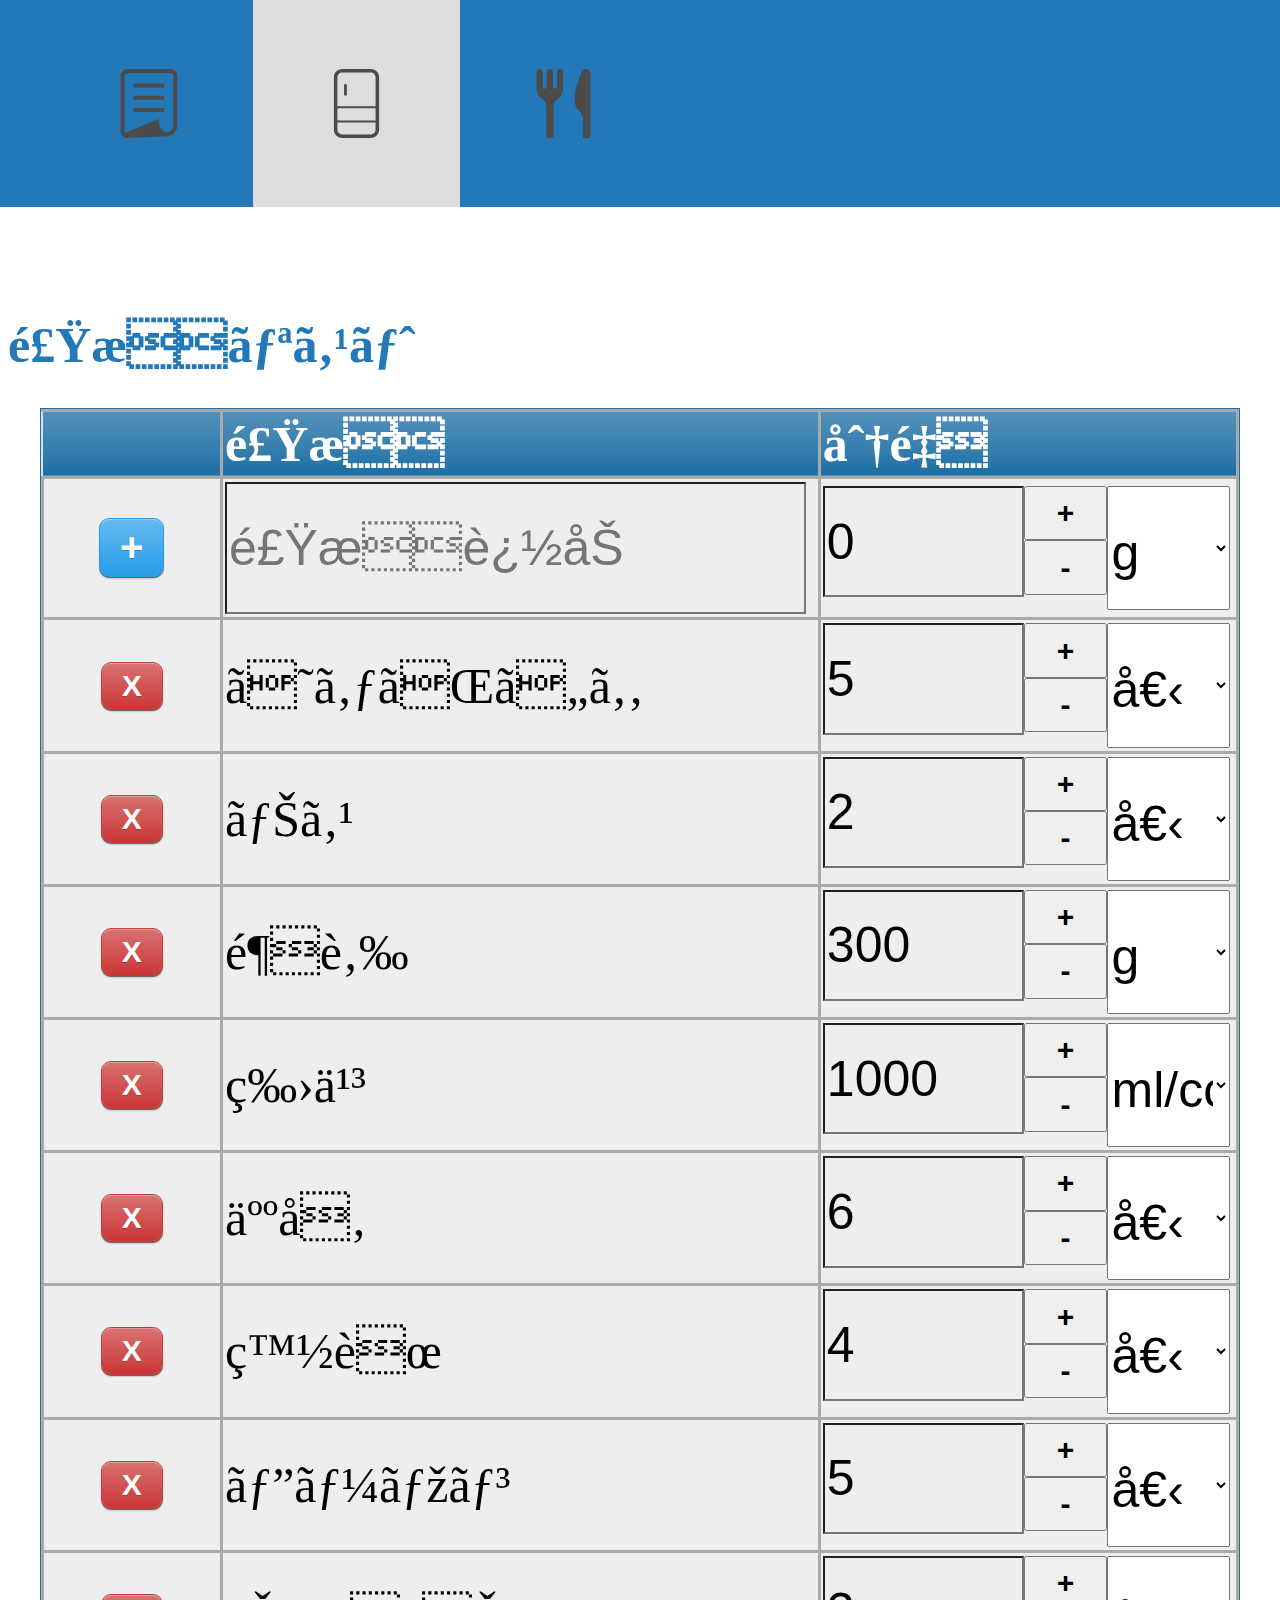
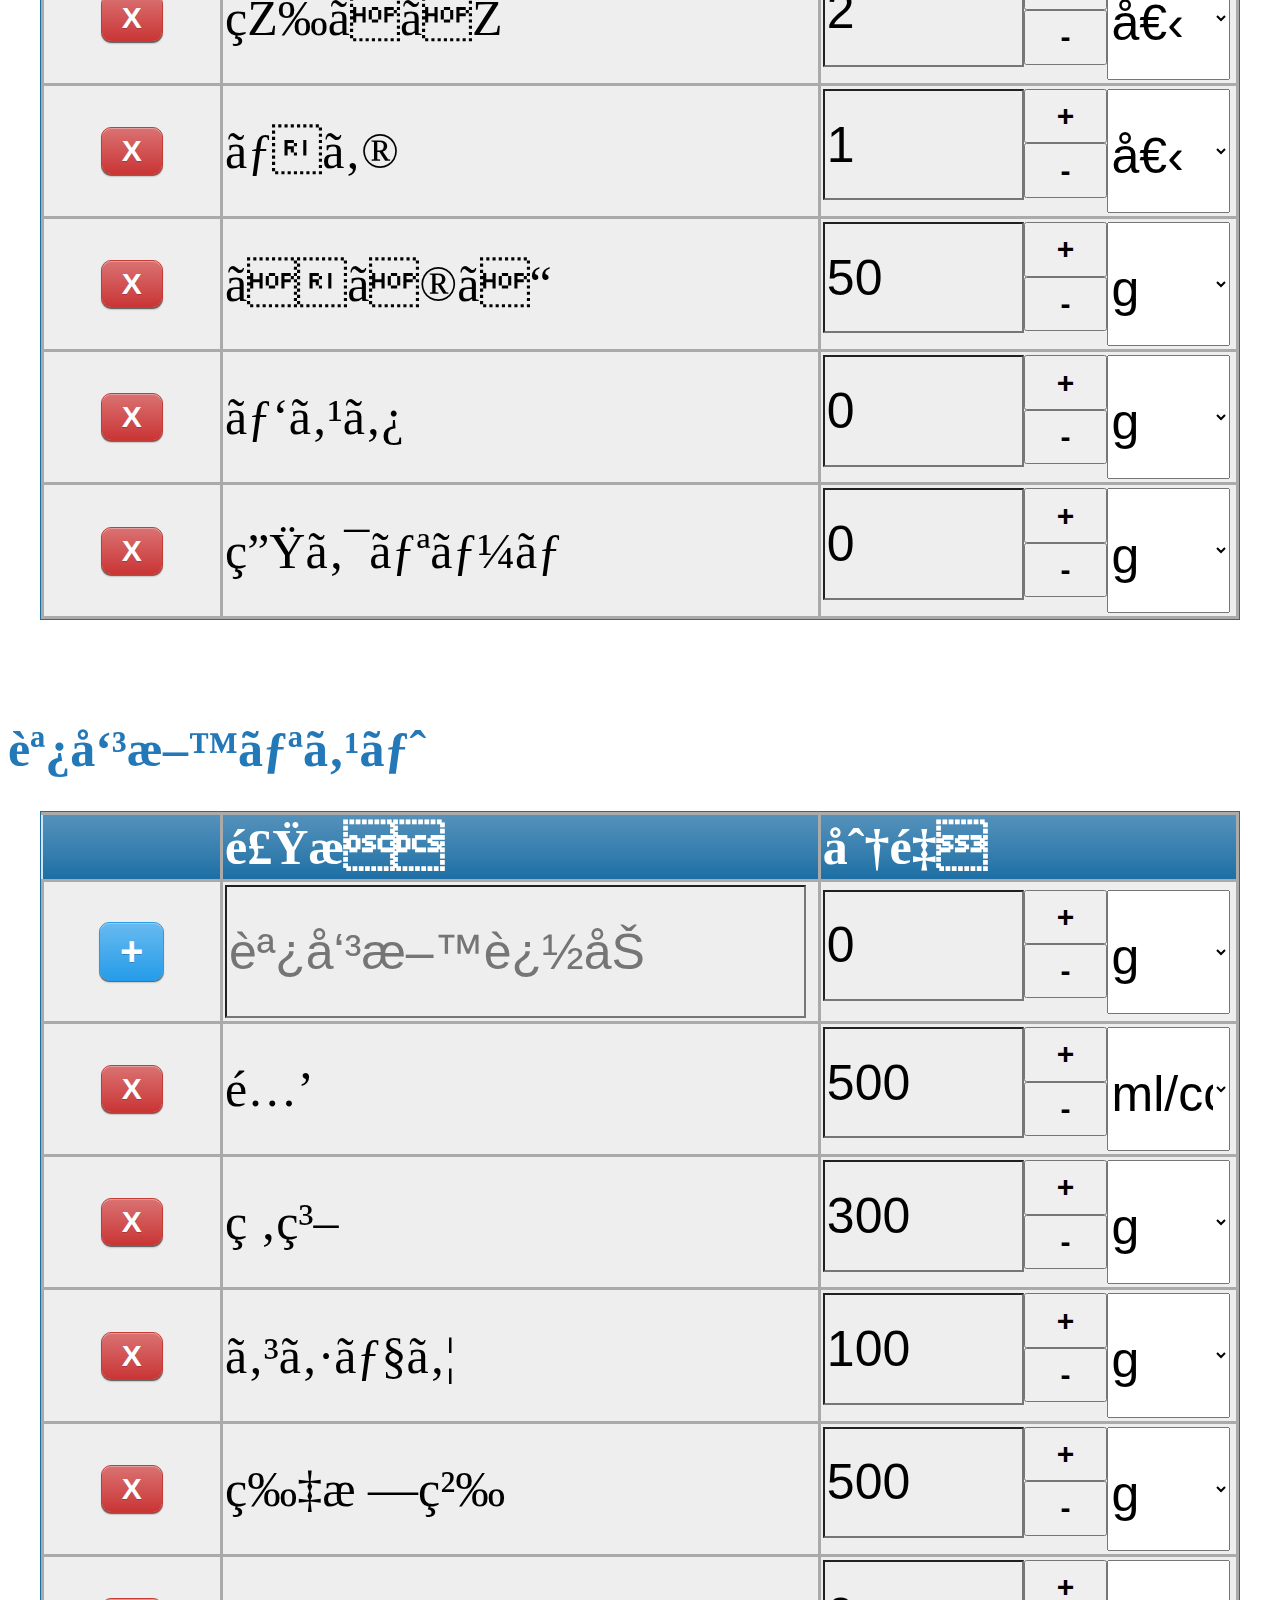
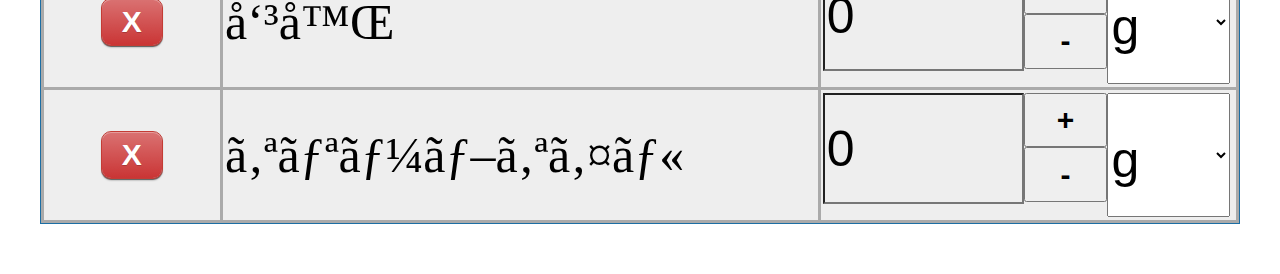
<file: foodList.html>
<!DOCTYPE html>
<html>
<head>
	<title>食材リスト</title>

	<link  rel="stylesheet" type="text/css" href="base/main.css">
	<link  rel="stylesheet" type="text/css" href="base/button.css">
	<link  rel="stylesheet" type="text/css" href="foodList/table.css">
	<link  rel="stylesheet" type="text/css" href="foodList/main.css">

	<script type="text/javascript" src="base/navBar.js" charset="utf-8"></script>
	<script type="text/javascript" src="foodList/background.js" charset="utf-8"></script>
</head>
<body>

<div class="navbar">
	<img class="navIcon" src="base/img/receiptIcon.svg" id="readReceipt" style="margin-left: 4%;">
	<img class="navIcon" src="base/img/foodListIcon.svg" id="foodList" style="background: #ddd;">
	<img class="navIcon" src="base/img/eatIcon.svg" id="searchRecipes">
</div>

<div class="main">
	
	<h1>食材リスト</h1>
	
	<table id="foodList" class="blueTable">
	<thead class="tableHead">
	<tr data-id="-1">
	<th class="th" style="width: 15%"></th>
	<th class="th" style="width: 50%">食材</th>
	<th class="th" style="width: 35%">分量</th>
	</tr>
	</thead>
	<tbody>
	<tr data-id="-1">
	<td class="tbCell"><button class="button blue removeItem" style="font-size: 40px;">+</button></td>
	<td class="tbCell"><input placeholder="食材追加" style="width: 97%;"></input></td>
	<td class="tbCell">
		<input type="number" value="0">
		<div class="qb"><button>+</button><button>-</button></div>
		<div><select>
			<option>g</option><option>ml/cc</option><option>個</option><option>枚</option><option>cm</option>
		</select></div>
	</td>
	</tr>
	<tr data-id="0">
	<td class="tbCell"><button class="button red removeItem">X</button></td>
	<td class="tbCell">じゃがいも</td>
	<td class="tbCell">
		<input type="number" value="5">
		<div class="qb"><button>+</button><button>-</button></div>
		<div><select>
			<option>g</option><option>ml/cc</option><option selected>個</option><option>枚</option><option>cm</option>
		</select></div>
	</td>
	</tr>
	<tr data-id="1">
	<td class="tbCell"><button class="button red removeItem">X</button></td>
	<td class="tbCell">ナス</td>
	<td class="tbCell">
		<input type="number" value="2">
		<div class="qb"><button>+</button><button>-</button></div>
		<div><select>
			<option>g</option><option>ml/cc</option><option selected>個</option><option>枚</option><option>cm</option>
		</select></div>
	</input></td>
	</tr>
	<tr data-id="2">
	<td class="tbCell"><button class="button red removeItem">X</button></td>
	<td class="tbCell">鶏肉</td>
	<td class="tbCell">
		<input type="number" value="300">
		<div class="qb"><button>+</button><button>-</button></div>
		<div><select>
			<option selected>g</option><option>ml/cc</option><option>個</option><option>枚</option><option>cm</option>
		</select></div>
	</input></td>
	</tr>
	<tr data-id="3">
	<td class="tbCell"><button class="button red removeItem">X</button></td>
	<td class="tbCell">牛乳</td>
	<td class="tbCell">
		<input type="number" value="1000">
		<div class="qb"><button>+</button><button>-</button></div>
		<div><select>
			<option>g</option><option selected>ml/cc</option><option>個</option><option>枚</option><option>cm</option>
		</select></div>
	</input></td>
	</tr>
	<tr data-id="4">
	<td class="tbCell"><button class="button red removeItem">X</button></td>
	<td class="tbCell">人参</td>
	<td class="tbCell">
		<input type="number" value="6">
		<div class="qb"><button>+</button><button>-</button></div>
		<div><select>
			<option>g</option><option>ml/cc</option><option selected>個</option><option>枚</option><option>cm</option>
		</select></div>
	</input></td>
	</tr>
	<tr data-id="5">
	<td class="tbCell"><button class="button red removeItem">X</button></td>
	<td class="tbCell">白菜</td>
	<td class="tbCell">
		<input type="number" value="4">
		<div class="qb"><button>+</button><button>-</button></div>
		<div><select>
			<option>g</option><option>ml/cc</option><option selected>個</option><option>枚</option><option>cm</option>
		</select></div>
	</td>
	</tr>
	<tr data-id="6">
	<td class="tbCell"><button class="button red removeItem">X</button></td>
	<td class="tbCell">ピーマン</td>
	<td class="tbCell">
		<input type="number" value="5">
		<div class="qb"><button>+</button><button>-</button></div>
		<div><select>
			<option>g</option><option>ml/cc</option><option selected>個</option><option>枚</option><option>cm</option>
		</select></div>
	</td>
	</tr>
	<tr data-id="7">
	<td class="tbCell"><button class="button red removeItem">X</button></td>
	<td class="tbCell">玉ねぎ</td>
	<td class="tbCell">
		<input type="number" value="2">
		<div class="qb"><button>+</button><button>-</button></div>
		<div><select>
			<option>g</option><option>ml/cc</option><option selected>個</option><option>枚</option><option>cm</option>
		</select></div>
	</input></td>
	</tr>
	<tr data-id="8">
	<td class="tbCell"><button class="button red removeItem">X</button></td>
	<td class="tbCell">ネギ</td>
	<td class="tbCell">
		<input type="number" value="1">
		<div class="qb"><button>+</button><button>-</button></div>
		<div><select>
			<option>g</option><option>ml/cc</option><option selected>個</option><option>枚</option><option>cm</option>
		</select></div>
	</input></td>
	</tr>
	<tr data-id="9">
	<td class="tbCell"><button class="button red removeItem">X</button></td>
	<td class="tbCell">きのこ</td>
	<td class="tbCell">
		<input type="number" value="50">
		<div class="qb"><button>+</button><button>-</button></div>
		<div><select>
			<option selected>g</option><option>ml/cc</option><option>個</option><option>枚</option><option>cm</option>
		</select></div>
	</input></td>
	</tr>
	<tr data-id="10">
	<td class="tbCell"><button class="button red removeItem">X</button></td>
	<td class="tbCell">パスタ</td>
	<td class="tbCell">
		<input type="number" value="0">
		<div class="qb"><button>+</button><button>-</button></div>
		<div><select>
			<option>g</option><option>ml/cc</option><option>個</option><option>枚</option><option>cm</option>
		</select></div>
	</input></td>
	</tr>
	<tr data-id="11">
	<td class="tbCell"><button class="button red removeItem">X</button></td>
	<td class="tbCell">生クリーム</td>
	<td class="tbCell">
		<input type="number" value="0">
		<div class="qb"><button>+</button><button>-</button></div>
		<div><select>
			<option>g</option><option>ml/cc</option><option>個</option><option>枚</option><option>cm</option>
		</select></div>
	</input></td>
	</tr>
	</tbody>
	</table>

<!-- 11-------------------------------------------------------------12 -->
	
	<h1 style="margin-top: 100px;">調味料リスト</h1>

	<table id="seasoningList" class="blueTable" style="margin-bottom: 50px;">
	<thead class="tableHead">
	<tr data-id="-1">
	<th class="th" style="width: 15%"></th>
	<th class="th" style="width: 50%">食材</th>
	<th class="th" style="width: 35%">分量</th>
	</tr>
	</thead>
	<tbody>
	<tr data-id="-1">
	<td class="tbCell"><button class="button blue removeItem" style="font-size: 40px;">+</button></td>
	<td class="tbCell"><input placeholder="調味料追加" style="width: 97%;"></input></td>
	<td class="tbCell">
		<input type="number" value="0">
		<div class="qb"><button>+</button><button>-</button></div>
		<div><select>
			<option>g</option><option>ml/cc</option><option>個</option><option>枚</option><option>cm</option>
		</select></div>
	</td>
	</tr>
	<tr data-id="12">
	<td class="tbCell"><button class="button red removeItem">X</button></td>
	<td class="tbCell">酒</td>
	<td class="tbCell">
		<input type="number" value="500">
		<div class="qb"><button>+</button><button>-</button></div>
		<div><select>
			<option>g</option><option selected>ml/cc</option><option>個</option><option>枚</option><option>cm</option>
		</select></div>
	</td>
	</tr>
	<tr data-id="13">
	<td class="tbCell"><button class="button red removeItem">X</button></td>
	<td class="tbCell">砂糖</td>
	<td class="tbCell">
		<input type="number" value="300">
		<div class="qb"><button>+</button><button>-</button></div>
		<div><select>
			<option selected>g</option><option>ml/cc</option><option>個</option><option>枚</option><option>cm</option>
		</select></div>
	</input></td>
	</tr>
	<tr data-id="14">
	<td class="tbCell"><button class="button red removeItem">X</button></td>
	<td class="tbCell">コショウ</td>
	<td class="tbCell">
		<input type="number" value="100">
		<div class="qb"><button>+</button><button>-</button></div>
		<div><select>
			<option selected>g</option><option>ml/cc</option><option>個</option><option>枚</option><option>cm</option>
		</select></div>
	</input></td>
	</tr>
	<tr data-id="15">
	<td class="tbCell"><button class="button red removeItem">X</button></td>
	<td class="tbCell">片栗粉</td>
	<td class="tbCell">
		<input type="number" value="500">
		<div class="qb"><button>+</button><button>-</button></div>
		<div><select>
			<option selected>g</option><option>ml/cc</option><option>個</option><option>枚</option><option>cm</option>
		</select></div>
	</input></td>
	</tr>
	<tr data-id="16">
	<td class="tbCell"><button class="button red removeItem">X</button></td>
	<td class="tbCell">味噌</td>
	<td class="tbCell">
		<input type="number" value="0">
		<div class="qb"><button>+</button><button>-</button></div>
		<div><select>
			<option>g</option><option>ml/cc</option><option>個</option><option>枚</option><option>cm</option>
		</select></div>
	</input></td>
	</tr>
	<tr data-id="17">
	<td class="tbCell"><button class="button red removeItem">X</button></td>
	<td class="tbCell">オリーブオイル</td>
	<td class="tbCell">
		<input type="number" value="0">
		<div class="qb"><button>+</button><button>-</button></div>
		<div><select>
			<option>g</option><option>ml/cc</option><option>個</option><option>枚</option><option>cm</option>
		</select></div>
	</input></td>
	</tr>
	</tbody>
	</table>
	
</div>


</body>
</html>
</file>
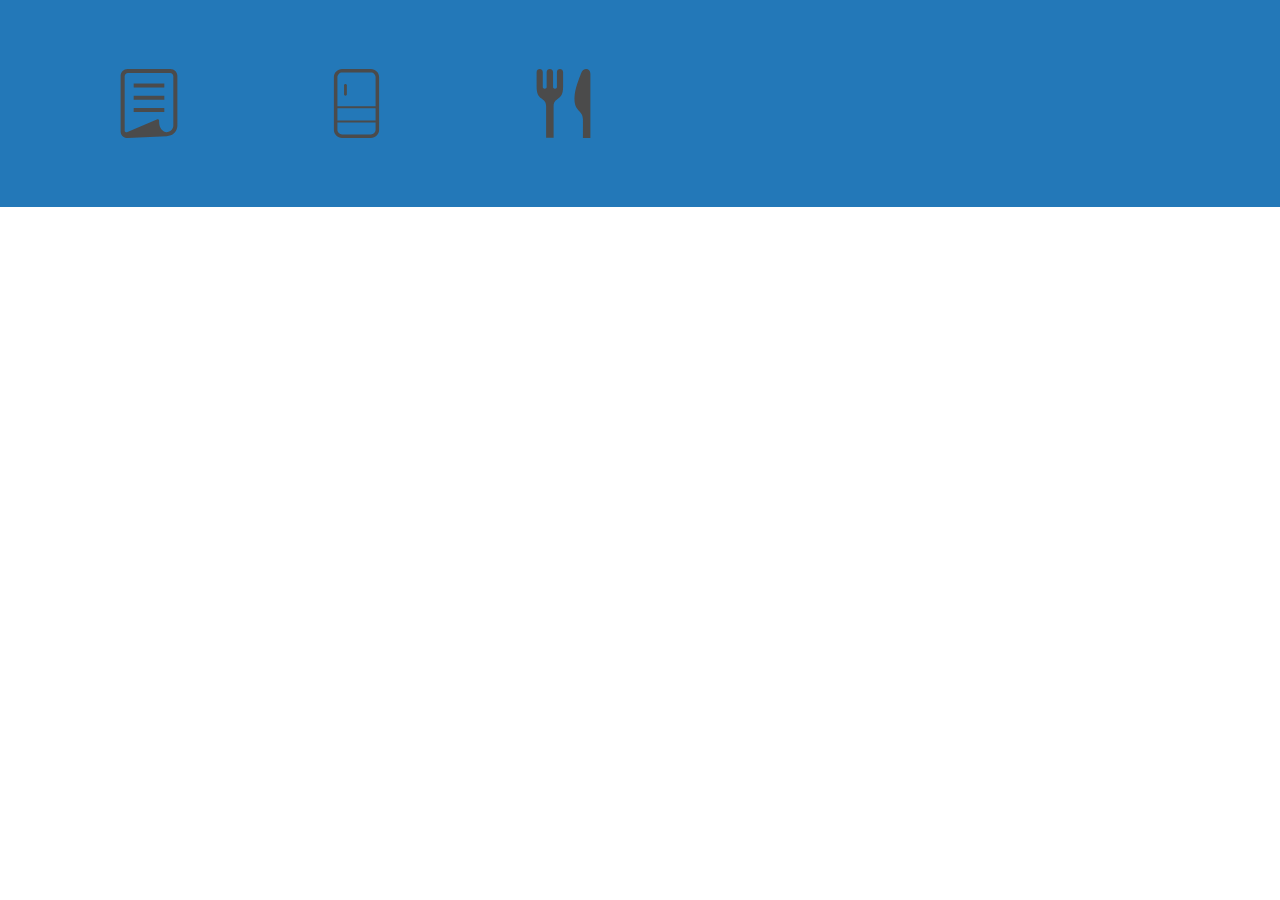
<file: home.html>
<!DOCTYPE html>
<html>
<head>
	<title>ホーム画面</title>

	<link  rel="stylesheet" type="text/css" href="base/main.css">
	<link  rel="stylesheet" type="text/css" href="base/button.css">

	<script type="text/javascript" src="base/navBar.js" charset="utf-8"></script>
</head>
<body>

<div class="navbar">
	<img class="navIcon" src="base/img/receiptIcon.svg" id="readReceipt" style="margin-left: 4%;">
	<img class="navIcon" src="base/img/foodListIcon.svg" id="foodList">
	<img class="navIcon" src="base/img/eatIcon.svg" id="searchRecipes">
</div>

<div class="main"></div>
  

</body>
</html>
</file>
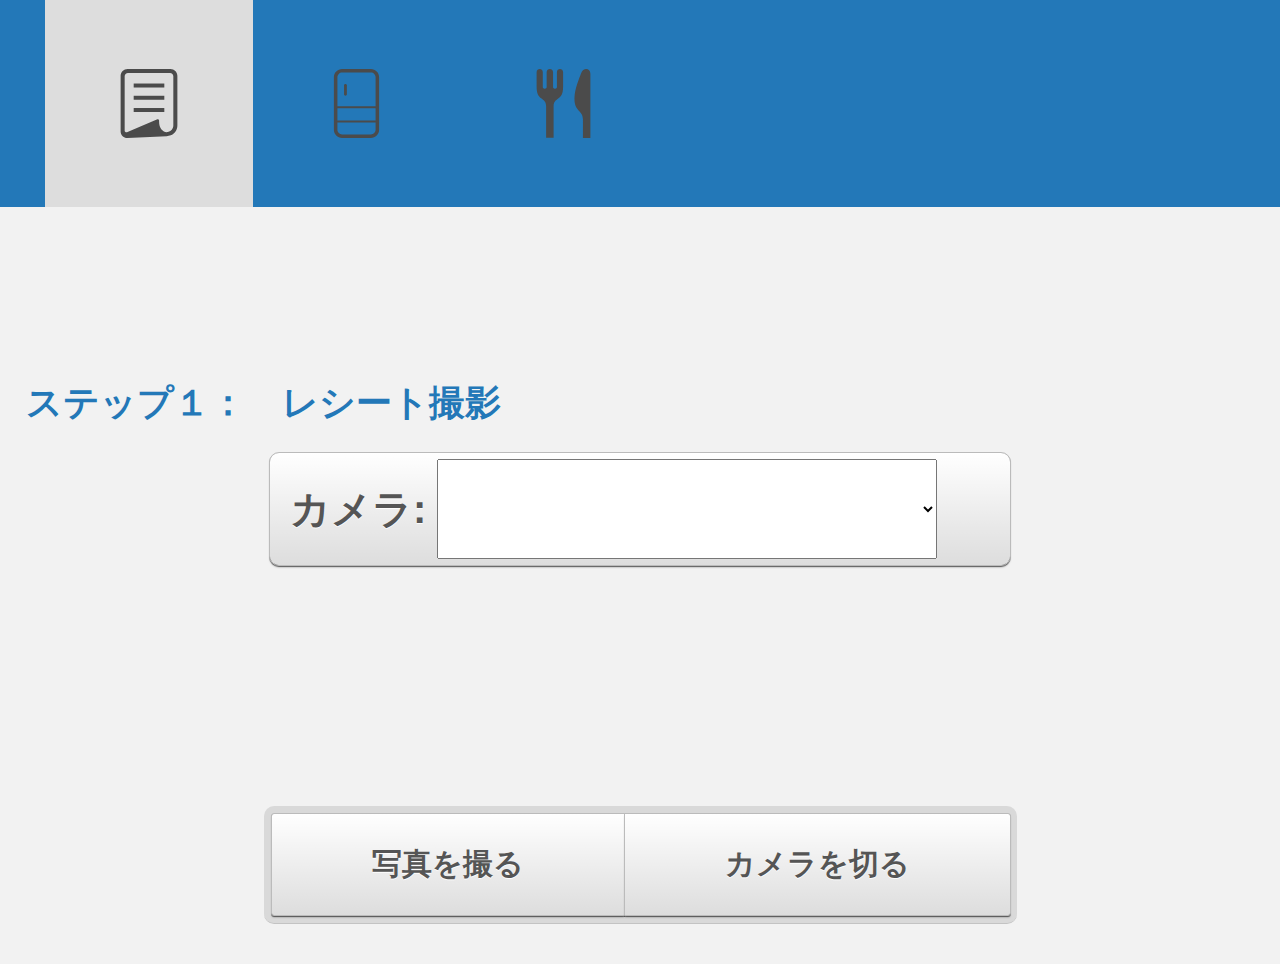
<file: readReceipt.html>
﻿<html>
<head>
	<title>レシート読み込み</title>
	
	<link rel="stylesheet" type="text/css" href="base/button.css">
	<link  rel="stylesheet" type="text/css" href="base/main.css">
	<link rel="stylesheet" type="text/css" href="readReceipt/main.css">
	
	<script src="readReceipt/background.js" charset="utf-8"></script>
	<script src="base/navBar.js" charset="utf-8"></script>
</head>
<body>

<div id="container">

	<div class="navbar">
		<img class="navIcon" src="base/img/receiptIcon.svg" id="readReceipt" style="margin-left: 4%; background: #ddd;">
		<img class="navIcon" src="base/img/foodListIcon.svg" id="foodList">
		<img class="navIcon" src="base/img/eatIcon.svg" id="searchRecipes">
	</div>

	<h1 style="margin-top: 30%">&ensp;ステップ１：　レシート撮影&ensp;</h1>

	<div class="select"  style="display: none">
		<label for="audioSource">マイク: </label><select id="audioSource"></select>
	</div>

	<div class="select center button" style="margin-bottom: 40px; width: 700px">
		<label for="videoSource" style="font-size: 40px">カメラ: </label><select id="videoSource"></select>
	</div>

	<video id="player" class="center ol" style="margin-bottom: 40px" autoplay muted playsinline></video>

	<div class="centered" style="margin-bottom: 40px">
		<ul class="button-group">
			<li><button id="capture" class="large button" style="">写真を撮る</button>
			<li><button id="stopStream" class="large button" style="">カメラを切る</button>
		</ul>
		
</div>


<div id="photoSave" style="display: none">
	<h1>&ensp;ステップ2：　レシート読み取り&ensp;</h1>
	
	<canvas id="canvas" class="center ol" style="margin-bottom:40px; background-color: rgba(212, 255, 244, 1.0)"></canvas>

	<button id="ocr" class="center button large" style="margin-bottom: 40px">読み取る</button>
	
	<br>
</div>

<div id="scanResult" style="display: none">
	<h1>&ensp;追加された商品&ensp;</h1>
	<p>生データ</p>
	<p id="ocrRes" class="ol hide-scrollbar" style="margin-left: auto; margin-right:auto; margin-bottom: 40px; font-size: 20px; height: 100px; width: 60%; background-color: rgba(255, 255, 255, 0.9);"></p>
	
	<hr>
	
	<p>(商品データ)</p>
	<p id="resClean" class="ol center" style="width: 80%;font-size: 30px; background-color: rgba(255, 255, 255, 0.9);"></p>
</div>

</div>
</body>
</html>
</file>
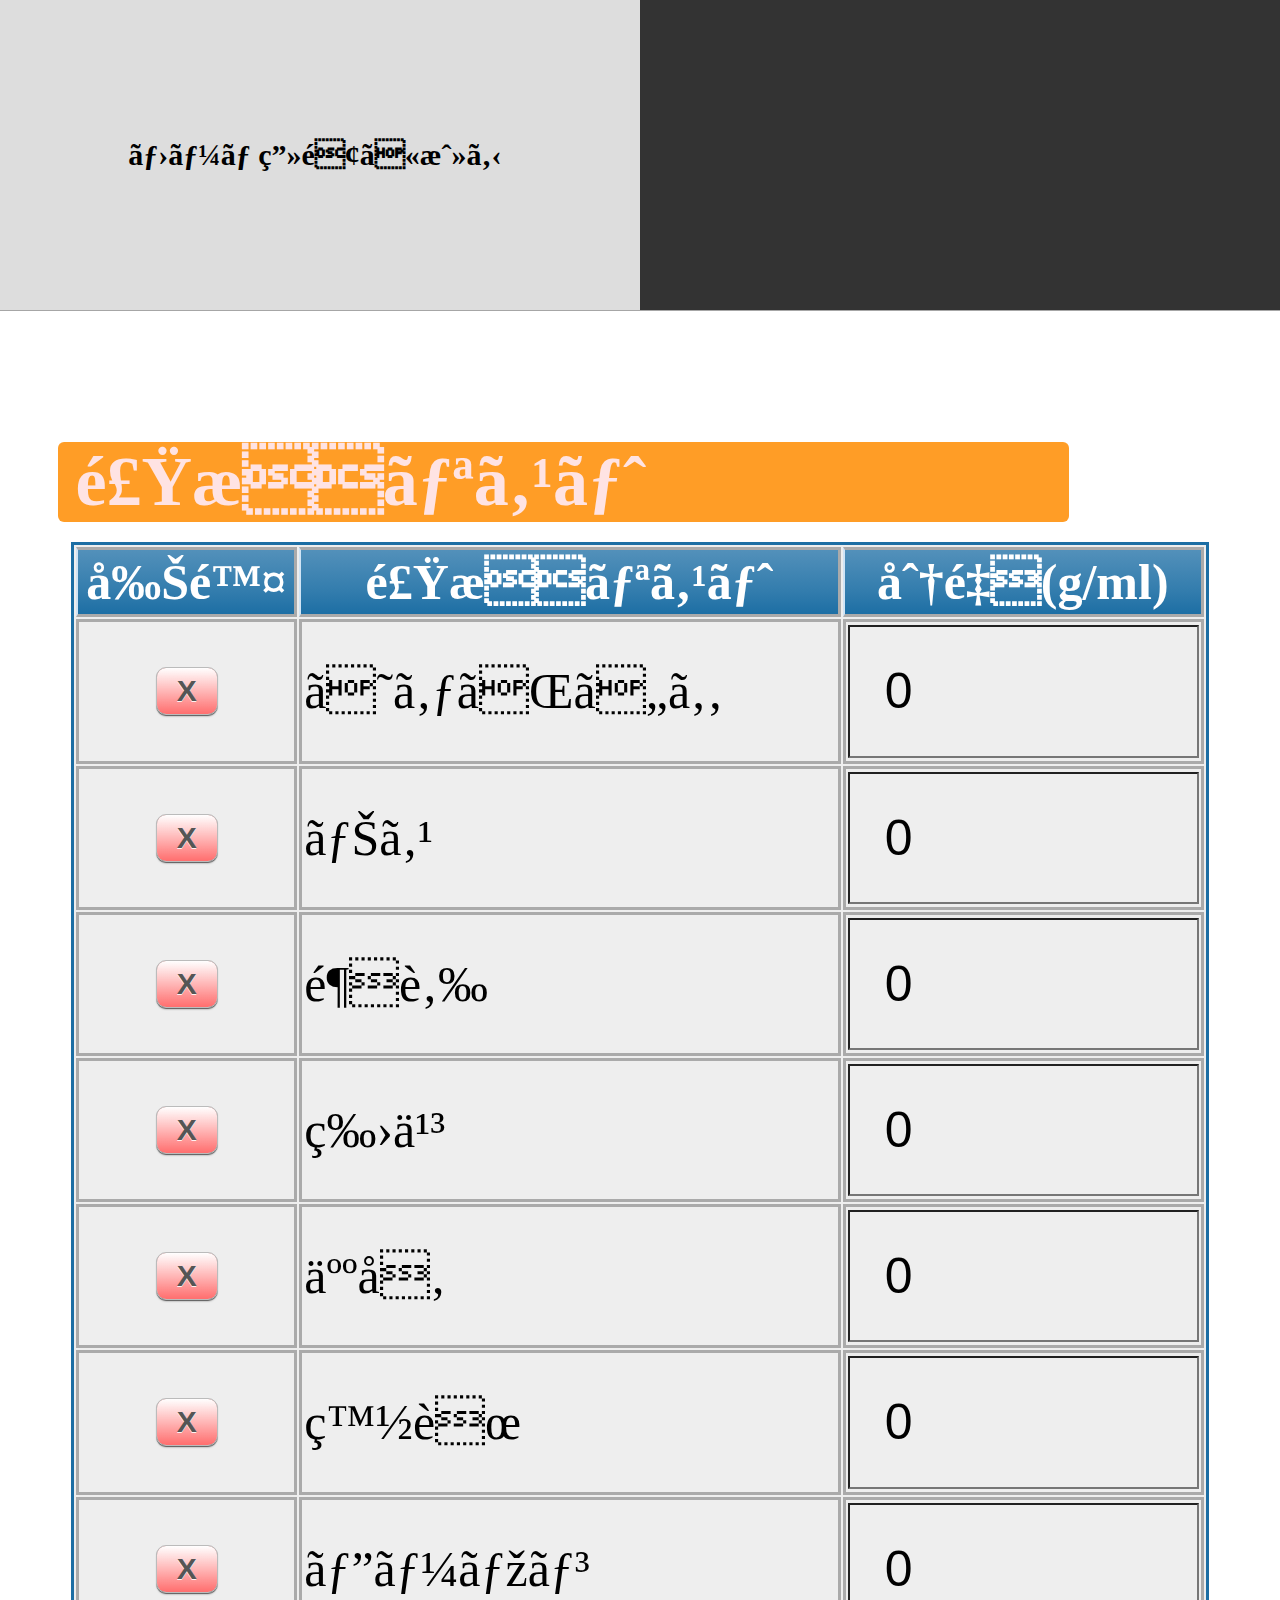
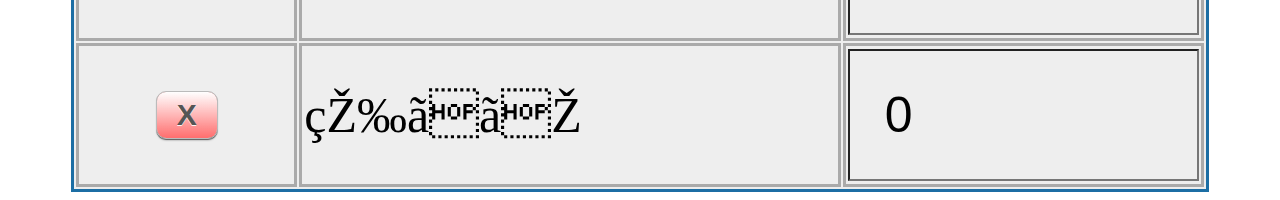
<file: viewSavedData.html>
<html>
<head>
	<title>食材リスト</title>
	
	<script src="viewSavedData/background.js" charset="utf-8"></script>

	<link rel="stylesheet" type="text/css" href="viewSavedData/button.css">
	<link rel="stylesheet" type="text/css" href="viewSavedData/table.css">
	<link rel="stylesheet" type="text/css" href="viewSavedData/main.css">
	
</head>
<body>

<div class="navbar">
	<a id="toHome">ホーム画面に戻る</a>
</div>

<div id="container" style="margin-top: 35%">
	
	<h1>&nbsp;食材リスト</h1>
	
	<table class="blueTable" style="background-color: #eeeeee; border-style: solid; border-color: #1c6ea4; width: 90%; margin-left: auto; margin-right: auto">
	<thead style="background: linear-gradient(#5592bb 0%, #327cad 66%, #1c6ea4 100%); border-bottom: 2px solid #444444">
	<tr data-id="-1">
	<th class="th" style="width: 15%">削除</th>
	<th class="th" style="width: 45%">食材リスト</th>
	<th class="th" style="width: 30%">分量(g/ml)</th>
	</tr>
	</thead>
	<tbody>
	<tr data-id="0">
	<td class="tbCell"><button class="button removeItem">X</button></td>
	<td class="tbCell">じゃがいも</td>
	<td class="tbCell"><input type="number" step="10" class="setAmount" value="0"></input></td>
	</tr>
	<tr data-id="1">
	<td class="tbCell"><button class="button removeItem">X</button></td>
	<td class="tbCell">ナス</td>
	<td class="tbCell"><input type="number" step="10" class="setAmount" value="0"></input></td>
	</tr>
	<tr data-id="2">
	<td class="tbCell"><button class="button removeItem">X</button></td>
	<td class="tbCell">鶏肉</td>
	<td class="tbCell"><input type="number" step="10" class="setAmount" value="0"></input></td>
	</tr>
	<tr data-id="3">
	<td class="tbCell"><button class="button removeItem">X</button></td>
	<td class="tbCell">牛乳</td>
	<td class="tbCell"><input type="number" step="10" class="setAmount" value="0"></input></td>
	</tr>
	<tr data-id="4">
	<td class="tbCell"><button class="button removeItem">X</button></td>
	<td class="tbCell">人参</td>
	<td class="tbCell"><input type="number" step="10" class="setAmount" value="0"></input></td>
	</tr>
	<tr data-id="5">
	<td class="tbCell"><button class="button removeItem">X</button></td>
	<td class="tbCell">白菜</td>
	<td class="tbCell"><input type="number" step="10" class="setAmount" value="0"></input></td>
	</tr>
	<tr data-id="6">
	<td class="tbCell"><button class="button removeItem">X</button></td>
	<td class="tbCell">ピーマン</td>
	<td class="tbCell"><input type="number" step="10" class="setAmount" value="0"></input></td>
	</tr>
	<tr data-id="7">
	<td class="tbCell"><button class="button removeItem">X</button></td>
	<td class="tbCell">玉ねぎ</td>
	<td class="tbCell"><input type="number" step="10" class="setAmount" value="0"></input></td>
	</tr>
	</tbody>
	</table>
	
</div>

</body>
</html>
</file>
<file: base/main.css>
.navbar {
	overflow: hidden;
	background-color: #2378B8;
	position: fixed;
	top: 0;
	width: 108%;
	height: auto;
	left: -10px;
	#border-bottom: 1px solid #C9CAFF;
}

.navbar a, .navIcon {
	float: left;
	display: block;
	color: #f2f2f2;
	text-align: center;
	padding: 5% 5%;
	text-decoration: none;
	font-size: 30px;
	font-weight: bold;
}

.navIcon {
	display: inline-block;
	position: relative;
	width: 5%;
	height: auto;
}


.navbar a:hover, .navIcon:hover {
	background: #ddd;
	color: black;
}

.main {
	margin-top: 25%;
}
</file>
<file: base/button.css>
.centered {
  margin:50px auto;
  text-align:center;
}

.button::-moz-focus-inner{
  border: 0;
  padding: 0;
}

.button{
  #display: inline-block;
  #*display: inline;
  zoom: 1;
  padding: 6px 20px;
  #margin: 0;
  cursor: pointer;
  border: 1px solid #bbb;
  overflow: visible;
  font: bold 30px arial, helvetica, sans-serif;
  text-decoration: none;
  white-space: nowrap;
  color: #555;
  
  background-color: #ddd;
  background-image: -webkit-gradient(linear, left top, left bottom, from(rgba(255,255,255,1)), to(rgba(255,255,255,0)));
  background-image: -webkit-linear-gradient(top, rgba(255,255,255,1), rgba(255,255,255,0));
  background-image: -moz-linear-gradient(top, rgba(255,255,255,1), rgba(255,255,255,0));
  background-image: -ms-linear-gradient(top, rgba(255,255,255,1), rgba(255,255,255,0));
  background-image: -o-linear-gradient(top, rgba(255,255,255,1), rgba(255,255,255,0));
  background-image: linear-gradient(top, rgba(255,255,255,1), rgba(255,255,255,0));
  
  -webkit-transition: background-color .2s ease-out;
  -moz-transition: background-color .2s ease-out;
  -ms-transition: background-color .2s ease-out;
  -o-transition: background-color .2s ease-out;
  transition: background-color .2s ease-out;
  background-clip: padding-box; /* Fix bleeding */
  -moz-border-radius: 10px;
  -webkit-border-radius: 10px;
  border-radius: 10px;
  -moz-box-shadow: 0 1px 0 rgba(0, 0, 0, .3), 0 2px 2px -1px rgba(0, 0, 0, .5), 0 1px 0 rgba(255, 255, 255, .3) inset;
  -webkit-box-shadow: 0 1px 0 rgba(0, 0, 0, .3), 0 2px 2px -1px rgba(0, 0, 0, .5), 0 1px 0 rgba(255, 255, 255, .3) inset;
  box-shadow: 0 1px 0 rgba(0, 0, 0, .3), 0 2px 2px -1px rgba(0, 0, 0, .5), 0 1px 0 rgba(255, 255, 255, .3) inset;
  text-shadow: 0 1px 0 rgba(255,255,255, .9);
  
  -webkit-touch-callout: none;
  -webkit-user-select: none;
  -khtml-user-select: none;
  -moz-user-select: none;
  -ms-user-select: none;
  user-select: none;
}

.button:hover{
  background-color: #eee;
  color: #555;
}

.button:active{
  background: #e9e9e9;
  position: relative;
  top: 1px;
  text-shadow: none;
  -moz-box-shadow: 0 1px 1px rgba(0, 0, 0, .3) inset;
  -webkit-box-shadow: 0 1px 1px rgba(0, 0, 0, .3) inset;
  box-shadow: 0 1px 1px rgba(0, 0, 0, .3) inset;
}

.button[disabled], .button[disabled]:hover, .button[disabled]:active{
  border-color: #eaeaea;
  background: #fafafa;
  cursor: default;
  position: static;
  color: #999;
  /* Usually, !important should be avoided but here it's really needed :) */
  -moz-box-shadow: none !important;
  -webkit-box-shadow: none !important;
  box-shadow: none !important;
  text-shadow: none !important;
}

/* Smaller buttons styles */

.button.small{
  padding: 4px 12px;
}

/* Larger buttons styles */

.button.large{
  padding: 30px 100px;
  text-transform: uppercase;
}

.button.large:active{
  top: 2px;
}

.button.large.fill{
  padding: 10% 14%
}

/* Colored buttons styles */

.button.green, .button.red, .button.blue {
  color: #fff;
  text-shadow: 0 1px 0 rgba(0,0,0,.2);
  
  background-image: -webkit-gradient(linear, left top, left bottom, from(rgba(255,255,255,.3)), to(rgba(255,255,255,0)));
  background-image: -webkit-linear-gradient(top, rgba(255,255,255,.3), rgba(255,255,255,0));
  background-image: -moz-linear-gradient(top, rgba(255,255,255,.3), rgba(255,255,255,0));
  background-image: -ms-linear-gradient(top, rgba(255,255,255,.3), rgba(255,255,255,0));
  background-image: -o-linear-gradient(top, rgba(255,255,255,.3), rgba(255,255,255,0));
  background-image: linear-gradient(top, rgba(255,255,255,.3), rgba(255,255,255,0));
}

/* */

.button.green{
  background-color: #57a957;
  border-color: #57a957;
}

.button.green:hover{
  background-color: #62c462;
}

.button.green:active{
  background: #57a957;
}

/* */

.button.red{
  background-color: #ca3535;
  border-color: #c43c35;
}

.button.red:hover{
  background-color: #ee5f5b;
}

.button.red:active{
  background: #c43c35;
}

/* */

.button.blue{
  background-color: #269CE9;
  border-color: #269CE9;
}

.button.blue:hover{
  background-color: #70B9E8;
}

.button.blue:active{
  background: #269CE9;
}

/* */

.green[disabled], .green[disabled]:hover, .green[disabled]:active{
  border-color: #57A957;
  background: #57A957;
  color: #D2FFD2;
}

.red[disabled], .red[disabled]:hover, .red[disabled]:active{
  border-color: #C43C35;
  background: #C43C35;
  color: #FFD3D3;
}

.blue[disabled], .blue[disabled]:hover, .blue[disabled]:active{
  border-color: #269CE9;
  background: #269CE9;
  color: #93D5FF;
}

/* Group buttons */

.button-group,
.button-group li{
  display: inline-block;
  *display: inline;
  zoom: 1;
}

.button-group{
  font-size: 0; /* Inline block elements gap - fix */
  margin: 0;
  padding: 0;
  background: rgba(0, 0, 0, .1);
  border-bottom: 1px solid rgba(0, 0, 0, .1);
  padding: 7px;
  -moz-border-radius: 10px;
  -webkit-border-radius: 10px;
  border-radius: 10px;
}

.button-group li{
  margin-right: -1px; /* Overlap each right button border */
}

.button-group .button{
  font-size: 30px; /* Set the font size, different from inherited 0 */
  -moz-border-radius: 0;
  -webkit-border-radius: 0;
  border-radius: 0;
}

.button-group .button:active{
  -moz-box-shadow: 0 0 1px rgba(0, 0, 0, .2) inset, 5px 0 5px -3px rgba(0, 0, 0, .2) inset, -5px 0 5px -3px rgba(0, 0, 0, .2) inset;
  -webkit-box-shadow: 0 0 1px rgba(0, 0, 0, .2) inset, 5px 0 5px -3px rgba(0, 0, 0, .2) inset, -5px 0 5px -3px rgba(0, 0, 0, .2) inset;
  box-shadow: 0 0 1px rgba(0, 0, 0, .2) inset, 5px 0 5px -3px rgba(0, 0, 0, .2) inset, -5px 0 5px -3px rgba(0, 0, 0, .2) inset;
}

.button-group li:first-child .button{
  -moz-border-radius: 3px 0 0 3px;
  -webkit-border-radius: 3px 0 0 3px;
  border-radius: 3px 0 0 3px;
}

.button-group li:first-child .button:active{
  -moz-box-shadow: 0 0 1px rgba(0, 0, 0, .2) inset, -5px 0 5px -3px rgba(0, 0, 0, .2) inset;
  -webkit-box-shadow: 0 0 1px rgba(0, 0, 0, .2) inset, -5px 0 5px -3px rgba(0, 0, 0, .2) inset;
  box-shadow: 0 0 1px rgba(0, 0, 0, .2) inset, -5px 0 5px -3px rgba(0, 0, 0, .2) inset;
}

.button-group li:last-child .button{
  -moz-border-radius: 0 3px 3px 0;
  -webkit-border-radius: 0 3px 3px 0;
  border-radius: 0 3px 3px 0;
}

.button-group li:last-child .button:active{
  -moz-box-shadow: 0 0 1px rgba(0, 0, 0, .2) inset, 5px 0 5px -3px rgba(0, 0, 0, .2) inset;
  -webkit-box-shadow: 0 0 1px rgba(0, 0, 0, .2) inset, 5px 0 5px -3px rgba(0, 0, 0, .2) inset;
  box-shadow: 0 0 1px rgba(0, 0, 0, .2) inset, 5px 0 5px -3px rgba(0, 0, 0, .2) inset;
}
</file>
<file: foodList/table.css>
.blueTable {
  border: 1px solid #1C6EA4;
  background-color: #EEEEEE;
  text-align: left;
  border-collapse: collapse;
  display: block;
  width: 95%;
  margin-left: auto;
  margin-right: auto;
}

.tableHead{
	background: linear-gradient(#5592bb 0%, #327cad 66%, #1c6ea4 100%); border-bottom: 2px solid #444444;
}

.divTable.blueTable .divTableCell, .divTable.blueTable .divTableHead {
  border: 1px solid #AAAAAA;
  padding: 3px 2px;
}
.divTable.blueTable .divTableBody .divTableCell {
  font-size: 13px;
}
.divTable.blueTable .divTableRow:nth-child(even) {
  background: #D0E4F5;
}
.divTable.blueTable .divTableHeading {
  background: #1C6EA4;
  background: -moz-linear-gradient(top, #5592bb 0%, #327cad 66%, #1C6EA4 100%);
  background: -webkit-linear-gradient(top, #5592bb 0%, #327cad 66%, #1C6EA4 100%);
  background: linear-gradient(to bottom, #5592bb 0%, #327cad 66%, #1C6EA4 100%);
  border-bottom: 2px solid #444444;
}
.divTable.blueTable .divTableHeading .divTableHead {
  font-size: 15px;
  font-weight: bold;
  color: #FFFFFF;
  border-left: 2px solid #D0E4F5;
}
.divTable.blueTable .divTableHeading .divTableHead:first-child {
  border-left: none;
}

.blueTable .tableFootStyle {
  font-size: 14px;
}
.blueTable .tableFootStyle .links {
	 text-align: right;
}
.blueTable .tableFootStyle .links a{
  display: inline-block;
  background: #1C6EA4;
  color: #FFFFFF;
  padding: 2px 8px;
  border-radius: 5px;
}
.blueTable.outerTableFooter {
  border-top: none;
}
.blueTable.outerTableFooter .tableFootStyle {
  padding: 3px 5px; 
}

.th{
	padding: 3px 2px;
	border-left: 2px solid #d0e4f5;
	border-top-style: solid;
	border-right-style: solid;
	border-bottom-style: solid;
	border-top-color: #aaaaaa;
	border-right-color: #aaaaaa;
	border-bottom-color: #aaaaaa;
	font-size: 50px;
	color: #ffffff;
}

.tbCell{
	padding: 3px 2px;
	border-style: solid;
	border-color: #aaaaaa;
	font-size: 50px;

	
}

/* DivTable.com */
.divTable{ display: table; }
.divTableRow { display: table-row; }
.divTableHeading { display: table-header-group;}
.divTableCell, .divTableHead { display: table-cell;}
.divTableHeading { display: table-header-group;}
.divTableFoot { display: table-footer-group;}
.divTableBody { display: table-row-group;}


.removeItem{
	margin-left: auto;
	margin-right: auto;
	display: block;
	#background-color: #FF6E6E;
}

.setAmount{
	#display: block;
	#padding: 10%;
	#font-size: 50px;
	#width: 100%;
}

td input{
	display: inline-block;
	background-color: rgba(0, 0, 0, 0);
	#width: 77% !important;
	width: 47%;
	float: left;
	padding-top: 6%;
	padding-bottom: 6%;
	vertical-align: middle;
	font-size: 50px;
}

td div:nth-child(2) {
	display: inline-block;
	float: left;
	width: 20%;
	height: 110%;
}

td div:nth-child(3) {
	display: inline-block;
	float: left;
	width: 30%;
	height: 110%;
}


td div button{
	display: block;
	#height: 100%;
	padding-top: 10%;
	padding-bottom: 10%;
	#padding-left: 10%;
	#padding-right: 10%;
	width: 100%;
	font-weight: bold;
	font-size: 30px;
	#vertical-align: middle;
}

td select{
	display: inline-block;
	#display: block;
	#position: absolute;
	#float: 30%;
	width: 100%;
	
	padding-top: 30%;
	padding-bottom: 22%;
	font-size: 50px;
	vertical-align: middle;
}
</file>
<file: foodList/main.css>
button {
  display: block;
}

.center {
  display: block;
  margin-left: auto;
  margin-right: auto;
}

h1 {
	#font-size: 70px;
	#margin-bottom: 20px;
	#margin-left: 50px;
	#color: #FFE3E3;
	#background-color: #FF9D26;
	#border-radius: 6px;
	##box-shadow: 0 0 0 4px #C9CAFF;
	#width: 80%;

	color: #2378B8;
	#text-align: center;
	font-size: 50px;
}
</file>
<file: readReceipt/main.css>
body{
  background-color: #F2F2F2;
}

select {
  width: 500px;
  height: 100px;
  font-size: 40px;
}

p {
	color: black;
	text-shadow: 0 1px 0 rgba(0,0,0,.2);
}

hr {
	border: 6px;
}

h1 {
	#font-size: 40px;
	margin-bottom: 20px;
	margin-left: 50px;
	#color: #FFE3E3;
	#background-color: #FF9D26;
	#border-radius: 4px;
	#box-shadow: 0 0 0 4px #C9CAFF;
	width: 80%;
	margin: 0 0 24px 0;
	
	color: #2378B8;
	#text-align: center;
	font-size: 36px;
	font-weight: bold;
}

h1 span {
	background-color: #333;
	border-radius: 1px;
	box-shadow: 0 0 0 2px #C9CAFF;
}

.center {
  display: block;
  margin-left: auto;
  margin-right: auto;
}

.ol {
  #border: 10px;
  #outline-style: solid;
  #outline-color: #6074CC;
  border-radius: 2px;
  #box-shadow: 0 0 0 4px #C9CAFF;
}
.hide-scrollbar {
	overflow: scroll;
}
.hide-scrollbar::-webkit-scrollbar {
	display: none;
}
</file>
<file: viewSavedData/button.css>
.centered {
  margin:50px auto;
  text-align:center;
}

.button::-moz-focus-inner{
  border: 0;
  padding: 0;
}

.button{
  display: inline-block;
  *display: inline;
  zoom: 1;
  padding: 6px 20px;
  margin: 0;
  cursor: pointer;
  border: 1px solid #bbb;
  overflow: visible;
  font: bold 30px arial, helvetica, sans-serif;
  text-decoration: none;
  white-space: nowrap;
  color: #555;
  
  background-color: #ddd;
  background-image: -webkit-gradient(linear, left top, left bottom, from(rgba(255,255,255,1)), to(rgba(255,255,255,0)));
  background-image: -webkit-linear-gradient(top, rgba(255,255,255,1), rgba(255,255,255,0));
  background-image: -moz-linear-gradient(top, rgba(255,255,255,1), rgba(255,255,255,0));
  background-image: -ms-linear-gradient(top, rgba(255,255,255,1), rgba(255,255,255,0));
  background-image: -o-linear-gradient(top, rgba(255,255,255,1), rgba(255,255,255,0));
  background-image: linear-gradient(top, rgba(255,255,255,1), rgba(255,255,255,0));
  
  -webkit-transition: background-color .2s ease-out;
  -moz-transition: background-color .2s ease-out;
  -ms-transition: background-color .2s ease-out;
  -o-transition: background-color .2s ease-out;
  transition: background-color .2s ease-out;
  background-clip: padding-box; /* Fix bleeding */
  -moz-border-radius: 10px;
  -webkit-border-radius: 10px;
  border-radius: 10px;
  -moz-box-shadow: 0 1px 0 rgba(0, 0, 0, .3), 0 2px 2px -1px rgba(0, 0, 0, .5), 0 1px 0 rgba(255, 255, 255, .3) inset;
  -webkit-box-shadow: 0 1px 0 rgba(0, 0, 0, .3), 0 2px 2px -1px rgba(0, 0, 0, .5), 0 1px 0 rgba(255, 255, 255, .3) inset;
  box-shadow: 0 1px 0 rgba(0, 0, 0, .3), 0 2px 2px -1px rgba(0, 0, 0, .5), 0 1px 0 rgba(255, 255, 255, .3) inset;
  text-shadow: 0 1px 0 rgba(255,255,255, .9);
  
  -webkit-touch-callout: none;
  -webkit-user-select: none;
  -khtml-user-select: none;
  -moz-user-select: none;
  -ms-user-select: none;
  user-select: none;
}

.button:hover{
  background-color: #eee;
  color: #555;
}

.button:active{
  background: #e9e9e9;
  position: relative;
  top: 1px;
  text-shadow: none;
  -moz-box-shadow: 0 1px 1px rgba(0, 0, 0, .3) inset;
  -webkit-box-shadow: 0 1px 1px rgba(0, 0, 0, .3) inset;
  box-shadow: 0 1px 1px rgba(0, 0, 0, .3) inset;
}

.button[disabled], .button[disabled]:hover, .button[disabled]:active{
  border-color: #eaeaea;
  background: #fafafa;
  cursor: default;
  position: static;
  color: #999;
  /* Usually, !important should be avoided but here it's really needed :) */
  -moz-box-shadow: none !important;
  -webkit-box-shadow: none !important;
  box-shadow: none !important;
  text-shadow: none !important;
}

/* Smaller buttons styles */

.button.small{
  padding: 4px 12px;
}

/* Larger buttons styles */

.button.large{
  padding: 30px 100px;
  text-transform: uppercase;
}

.button.large:active{
  top: 2px;
}

.button.large.fill{
  padding: 10% 14%
}

/* Colored buttons styles */

.button.green, .button.red, .button.blue {
  color: #fff;
  text-shadow: 0 1px 0 rgba(0,0,0,.2);
  
  background-image: -webkit-gradient(linear, left top, left bottom, from(rgba(255,255,255,.3)), to(rgba(255,255,255,0)));
  background-image: -webkit-linear-gradient(top, rgba(255,255,255,.3), rgba(255,255,255,0));
  background-image: -moz-linear-gradient(top, rgba(255,255,255,.3), rgba(255,255,255,0));
  background-image: -ms-linear-gradient(top, rgba(255,255,255,.3), rgba(255,255,255,0));
  background-image: -o-linear-gradient(top, rgba(255,255,255,.3), rgba(255,255,255,0));
  background-image: linear-gradient(top, rgba(255,255,255,.3), rgba(255,255,255,0));
}

/* */

.button.green{
  background-color: #57a957;
  border-color: #57a957;
}

.button.green:hover{
  background-color: #62c462;
}

.button.green:active{
  background: #57a957;
}

/* */

.button.red{
  background-color: #ca3535;
  border-color: #c43c35;
}

.button.red:hover{
  background-color: #ee5f5b;
}

.button.red:active{
  background: #c43c35;
}

/* */

.button.blue{
  background-color: #269CE9;
  border-color: #269CE9;
}

.button.blue:hover{
  background-color: #70B9E8;
}

.button.blue:active{
  background: #269CE9;
}

/* */

.green[disabled], .green[disabled]:hover, .green[disabled]:active{
  border-color: #57A957;
  background: #57A957;
  color: #D2FFD2;
}

.red[disabled], .red[disabled]:hover, .red[disabled]:active{
  border-color: #C43C35;
  background: #C43C35;
  color: #FFD3D3;
}

.blue[disabled], .blue[disabled]:hover, .blue[disabled]:active{
  border-color: #269CE9;
  background: #269CE9;
  color: #93D5FF;
}

/* Group buttons */

.button-group,
.button-group li{
  display: inline-block;
  *display: inline;
  zoom: 1;
}

.button-group{
  font-size: 0; /* Inline block elements gap - fix */
  margin: 0;
  padding: 0;
  background: rgba(0, 0, 0, .1);
  border-bottom: 1px solid rgba(0, 0, 0, .1);
  padding: 7px;
  -moz-border-radius: 10px;
  -webkit-border-radius: 10px;
  border-radius: 10px;
}

.button-group li{
  margin-right: -1px; /* Overlap each right button border */
}

.button-group .button{
  font-size: 30px; /* Set the font size, different from inherited 0 */
  -moz-border-radius: 0;
  -webkit-border-radius: 0;
  border-radius: 0;
}

.button-group .button:active{
  -moz-box-shadow: 0 0 1px rgba(0, 0, 0, .2) inset, 5px 0 5px -3px rgba(0, 0, 0, .2) inset, -5px 0 5px -3px rgba(0, 0, 0, .2) inset;
  -webkit-box-shadow: 0 0 1px rgba(0, 0, 0, .2) inset, 5px 0 5px -3px rgba(0, 0, 0, .2) inset, -5px 0 5px -3px rgba(0, 0, 0, .2) inset;
  box-shadow: 0 0 1px rgba(0, 0, 0, .2) inset, 5px 0 5px -3px rgba(0, 0, 0, .2) inset, -5px 0 5px -3px rgba(0, 0, 0, .2) inset;
}

.button-group li:first-child .button{
  -moz-border-radius: 3px 0 0 3px;
  -webkit-border-radius: 3px 0 0 3px;
  border-radius: 3px 0 0 3px;
}

.button-group li:first-child .button:active{
  -moz-box-shadow: 0 0 1px rgba(0, 0, 0, .2) inset, -5px 0 5px -3px rgba(0, 0, 0, .2) inset;
  -webkit-box-shadow: 0 0 1px rgba(0, 0, 0, .2) inset, -5px 0 5px -3px rgba(0, 0, 0, .2) inset;
  box-shadow: 0 0 1px rgba(0, 0, 0, .2) inset, -5px 0 5px -3px rgba(0, 0, 0, .2) inset;
}

.button-group li:last-child .button{
  -moz-border-radius: 0 3px 3px 0;
  -webkit-border-radius: 0 3px 3px 0;
  border-radius: 0 3px 3px 0;
}

.button-group li:last-child .button:active{
  -moz-box-shadow: 0 0 1px rgba(0, 0, 0, .2) inset, 5px 0 5px -3px rgba(0, 0, 0, .2) inset;
  -webkit-box-shadow: 0 0 1px rgba(0, 0, 0, .2) inset, 5px 0 5px -3px rgba(0, 0, 0, .2) inset;
  box-shadow: 0 0 1px rgba(0, 0, 0, .2) inset, 5px 0 5px -3px rgba(0, 0, 0, .2) inset;
}
</file>
<file: viewSavedData/table.css>
div.blueTable {
  border: 1px solid #1C6EA4;
  background-color: #EEEEEE;
  width: 100%;
  text-align: left;
  border-collapse: collapse;
}
.divTable.blueTable .divTableCell, .divTable.blueTable .divTableHead {
  border: 1px solid #AAAAAA;
  padding: 3px 2px;
}
.divTable.blueTable .divTableBody .divTableCell {
  font-size: 13px;
}
.divTable.blueTable .divTableRow:nth-child(even) {
  background: #D0E4F5;
}
.divTable.blueTable .divTableHeading {
  background: #1C6EA4;
  background: -moz-linear-gradient(top, #5592bb 0%, #327cad 66%, #1C6EA4 100%);
  background: -webkit-linear-gradient(top, #5592bb 0%, #327cad 66%, #1C6EA4 100%);
  background: linear-gradient(to bottom, #5592bb 0%, #327cad 66%, #1C6EA4 100%);
  border-bottom: 2px solid #444444;
}
.divTable.blueTable .divTableHeading .divTableHead {
  font-size: 15px;
  font-weight: bold;
  color: #FFFFFF;
  border-left: 2px solid #D0E4F5;
}
.divTable.blueTable .divTableHeading .divTableHead:first-child {
  border-left: none;
}

.blueTable .tableFootStyle {
  font-size: 14px;
}
.blueTable .tableFootStyle .links {
	 text-align: right;
}
.blueTable .tableFootStyle .links a{
  display: inline-block;
  background: #1C6EA4;
  color: #FFFFFF;
  padding: 2px 8px;
  border-radius: 5px;
}
.blueTable.outerTableFooter {
  border-top: none;
}
.blueTable.outerTableFooter .tableFootStyle {
  padding: 3px 5px; 
}

.th{
	padding: 3px 2px;
	border-left: 2px solid #d0e4f5;
	border-top-style: solid;
	border-right-style: solid;
	border-bottom-style: solid;
	border-top-color: #aaaaaa;
	border-right-color: #aaaaaa;
	border-bottom-color: #aaaaaa;
	font-size: 50px;
	color: #ffffff;
}

.tbCell{
	padding: 3px 2px;
	border-style: solid;
	border-color: #aaaaaa;
	font-size: 50px;

	
}

/* DivTable.com */
.divTable{ display: table; }
.divTableRow { display: table-row; }
.divTableHeading { display: table-header-group;}
.divTableCell, .divTableHead { display: table-cell;}
.divTableHeading { display: table-header-group;}
.divTableFoot { display: table-footer-group;}
.divTableBody { display: table-row-group;}


.removeItem{
	margin-left: auto;
	margin-right: auto;
	display: block;
	background-color: #FF6E6E;
}

.setAmount{
	display: block;
	padding: 10%;
	font-size: 50px;
	width: 100%;
}

input{
	background-color: rgba(0, 0, 0, 0);
}
</file>
<file: viewSavedData/main.css>
/* The navigation bar */
.navbar {
  overflow: hidden;
  background-color: #333;
  position: fixed; /* Set the navbar to fixed position */
  top: 0; /* Position the navbar at the top of the page */
  width: 108%; /* Full width */
  left: -10px;
  border-bottom: 1px solid #A6A6A6;
}

/* Links inside the navbar */
.navbar a {
  float: left;
  display: block;
  color: #f2f2f2;
  text-align: center;
  padding: 10% 10%;
  text-decoration: none;
  font-size: 30px;
  font-weight: bold;
}

/* Change background on mouse-over */
.navbar a:hover {
  background: #ddd;
  color: black;
}

/* Main content */
.main {
  margin-top: 30px; /* Add a top margin to avoid content overlay */
}

button {
  display: block;
}

.center {
  display: block;
  margin-left: auto;
  margin-right: auto;
}

h1 {
	font-size: 70px;
	margin-bottom: 20px;
	margin-left: 50px;
	color: #FFE3E3;
	background-color: #FF9D26;
	border-radius: 6px;
	#box-shadow: 0 0 0 4px #C9CAFF;
	width: 80%;
}
</file>
